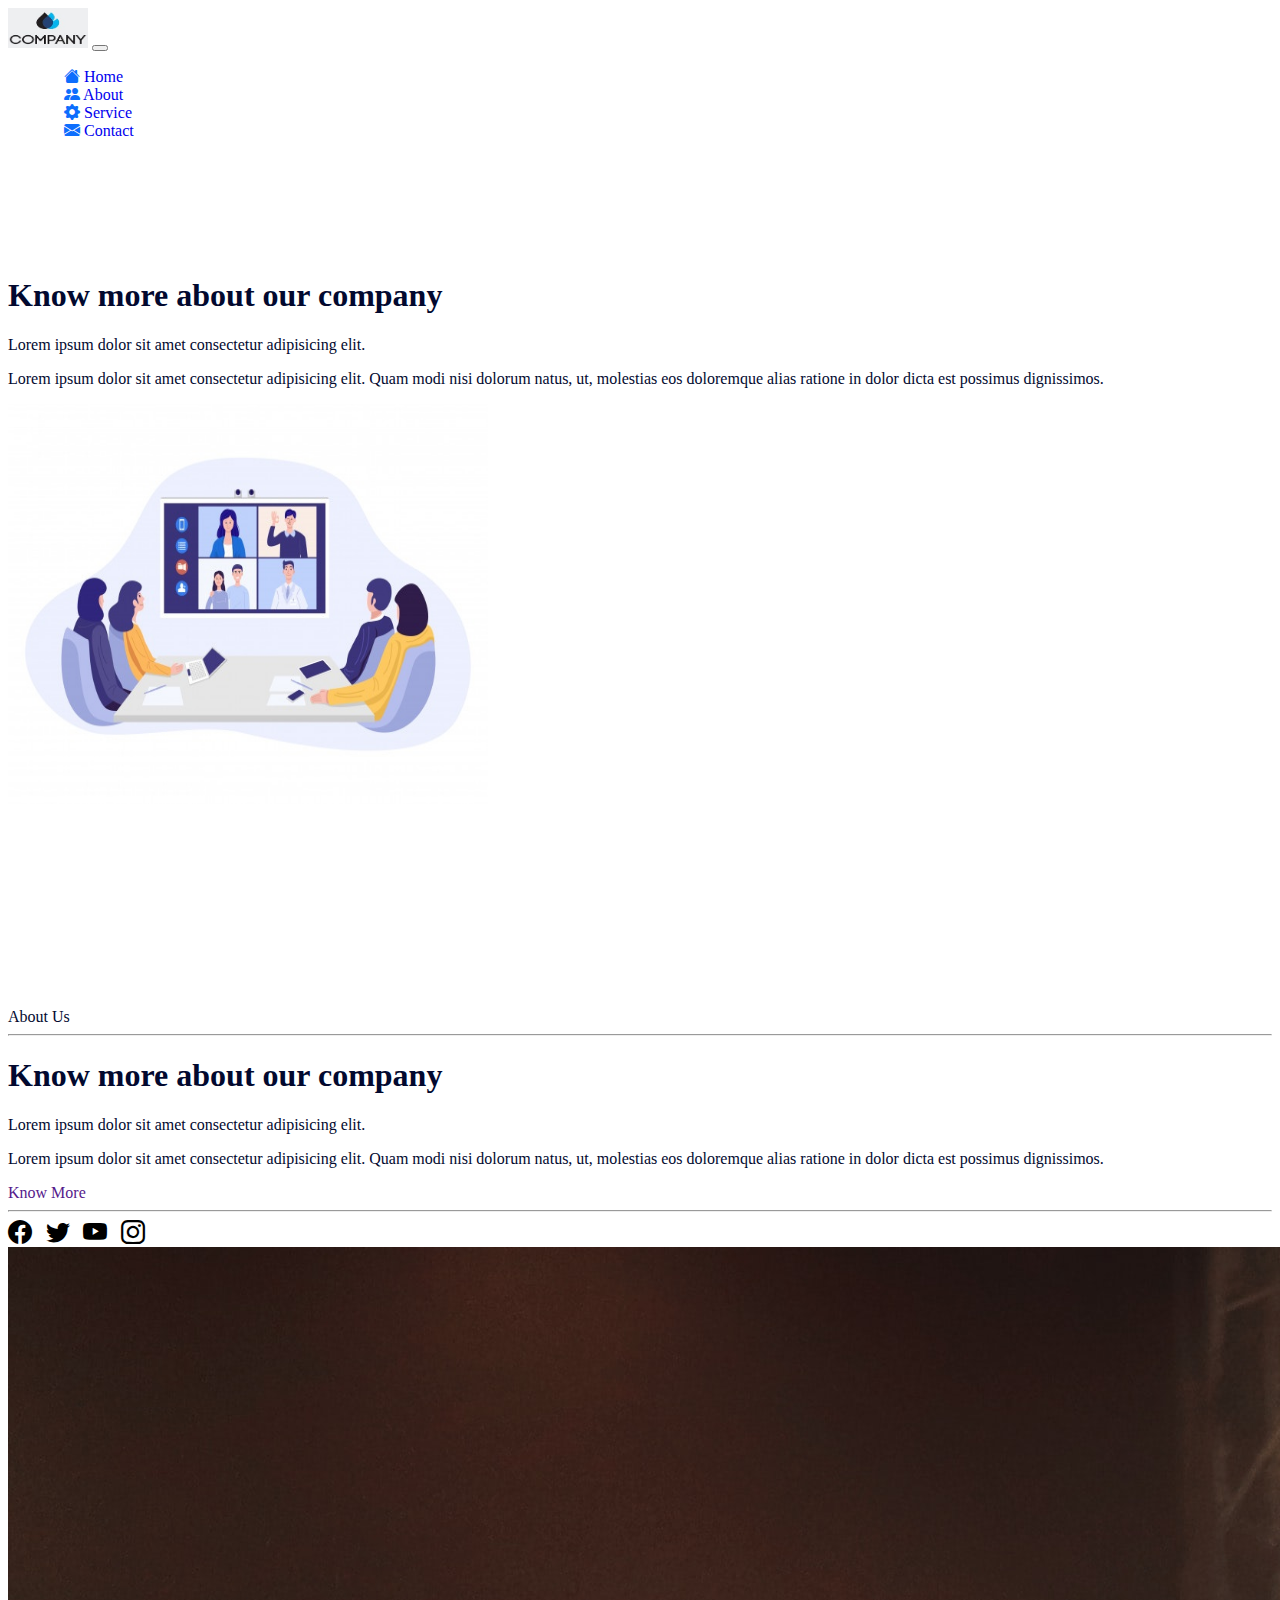
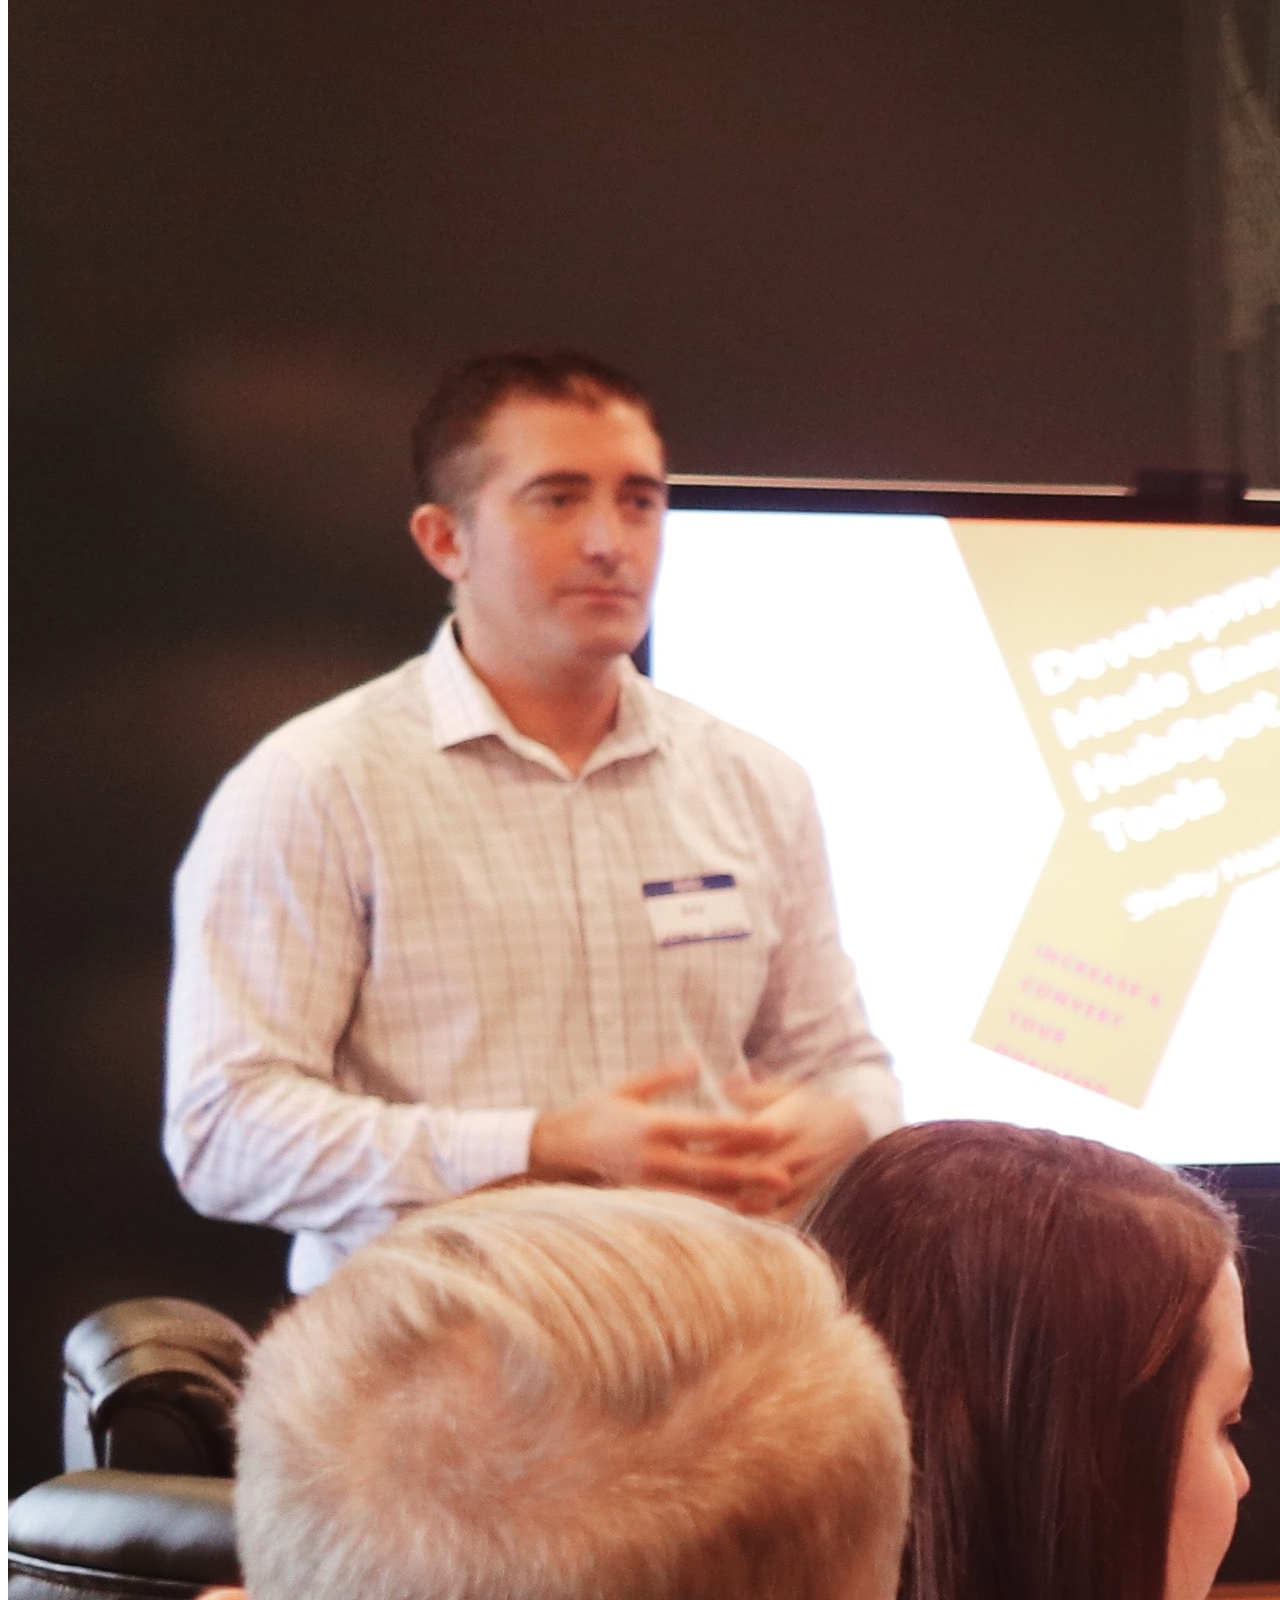
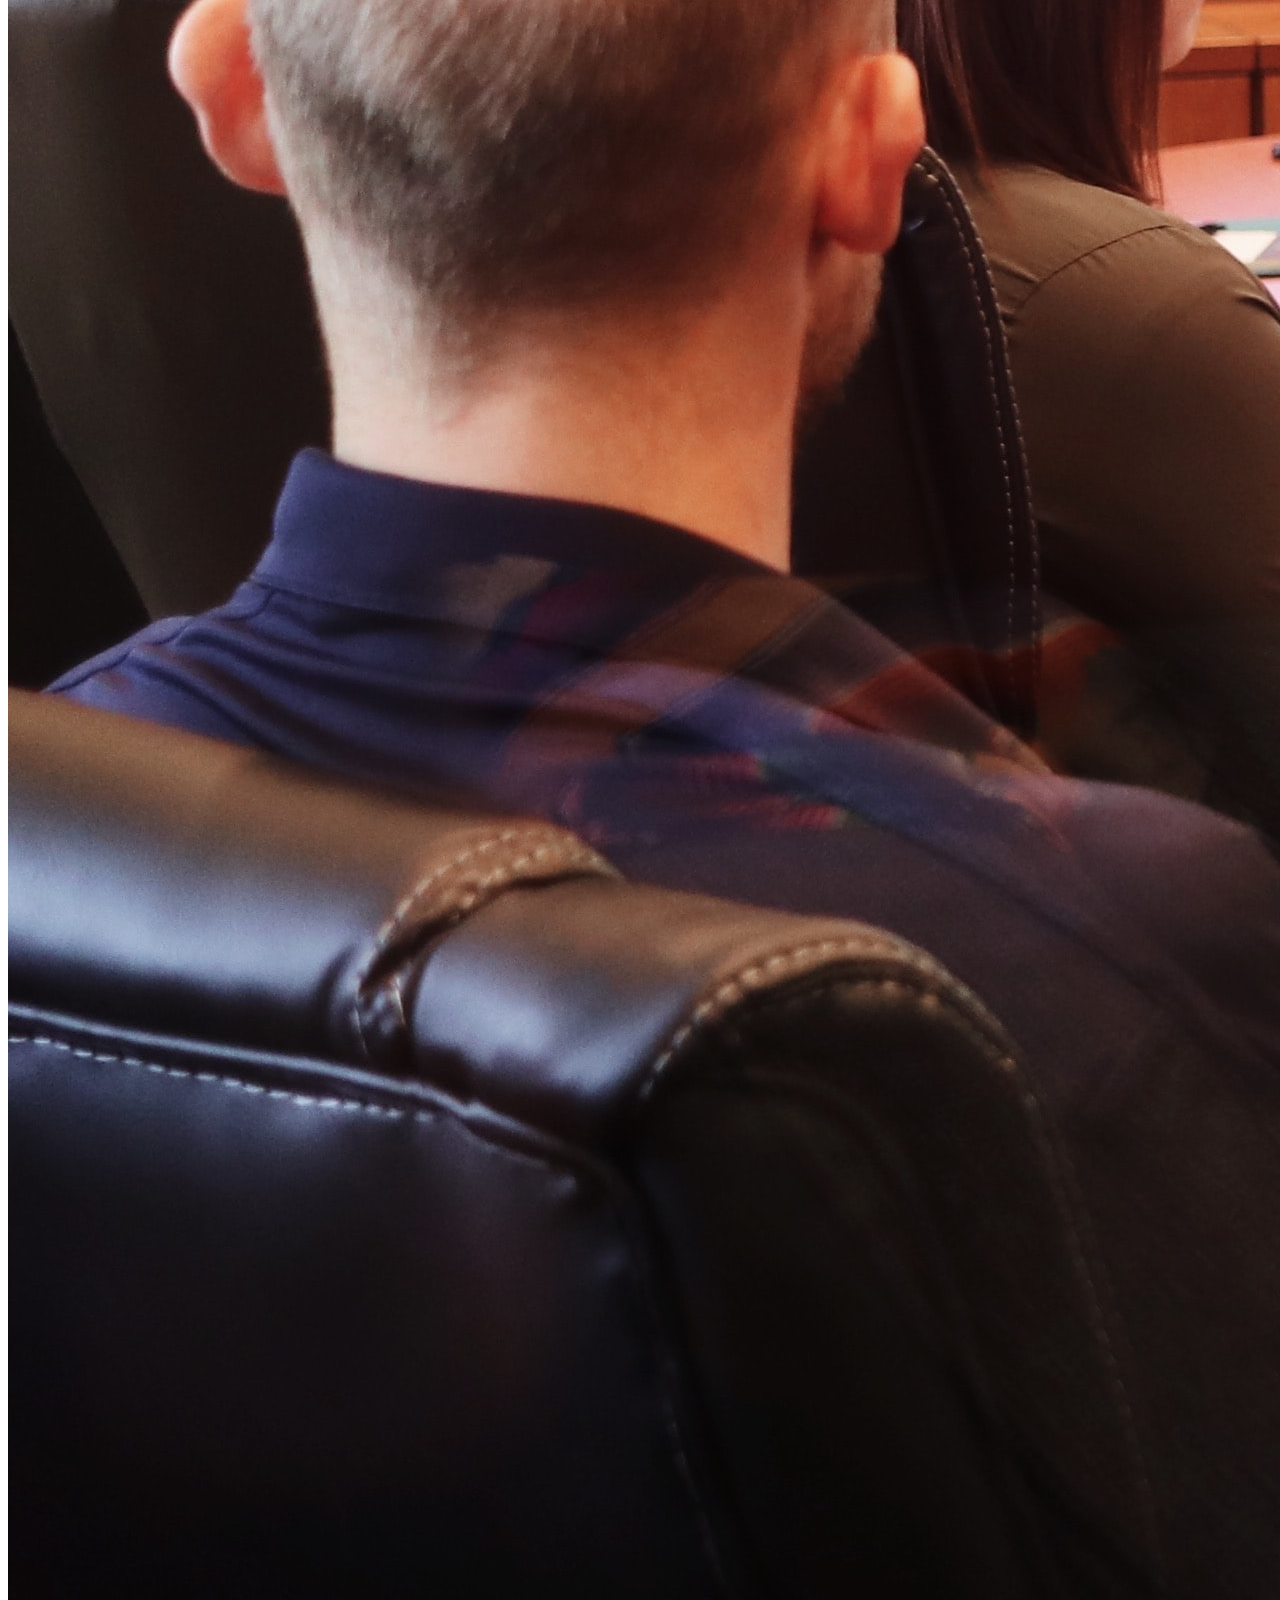
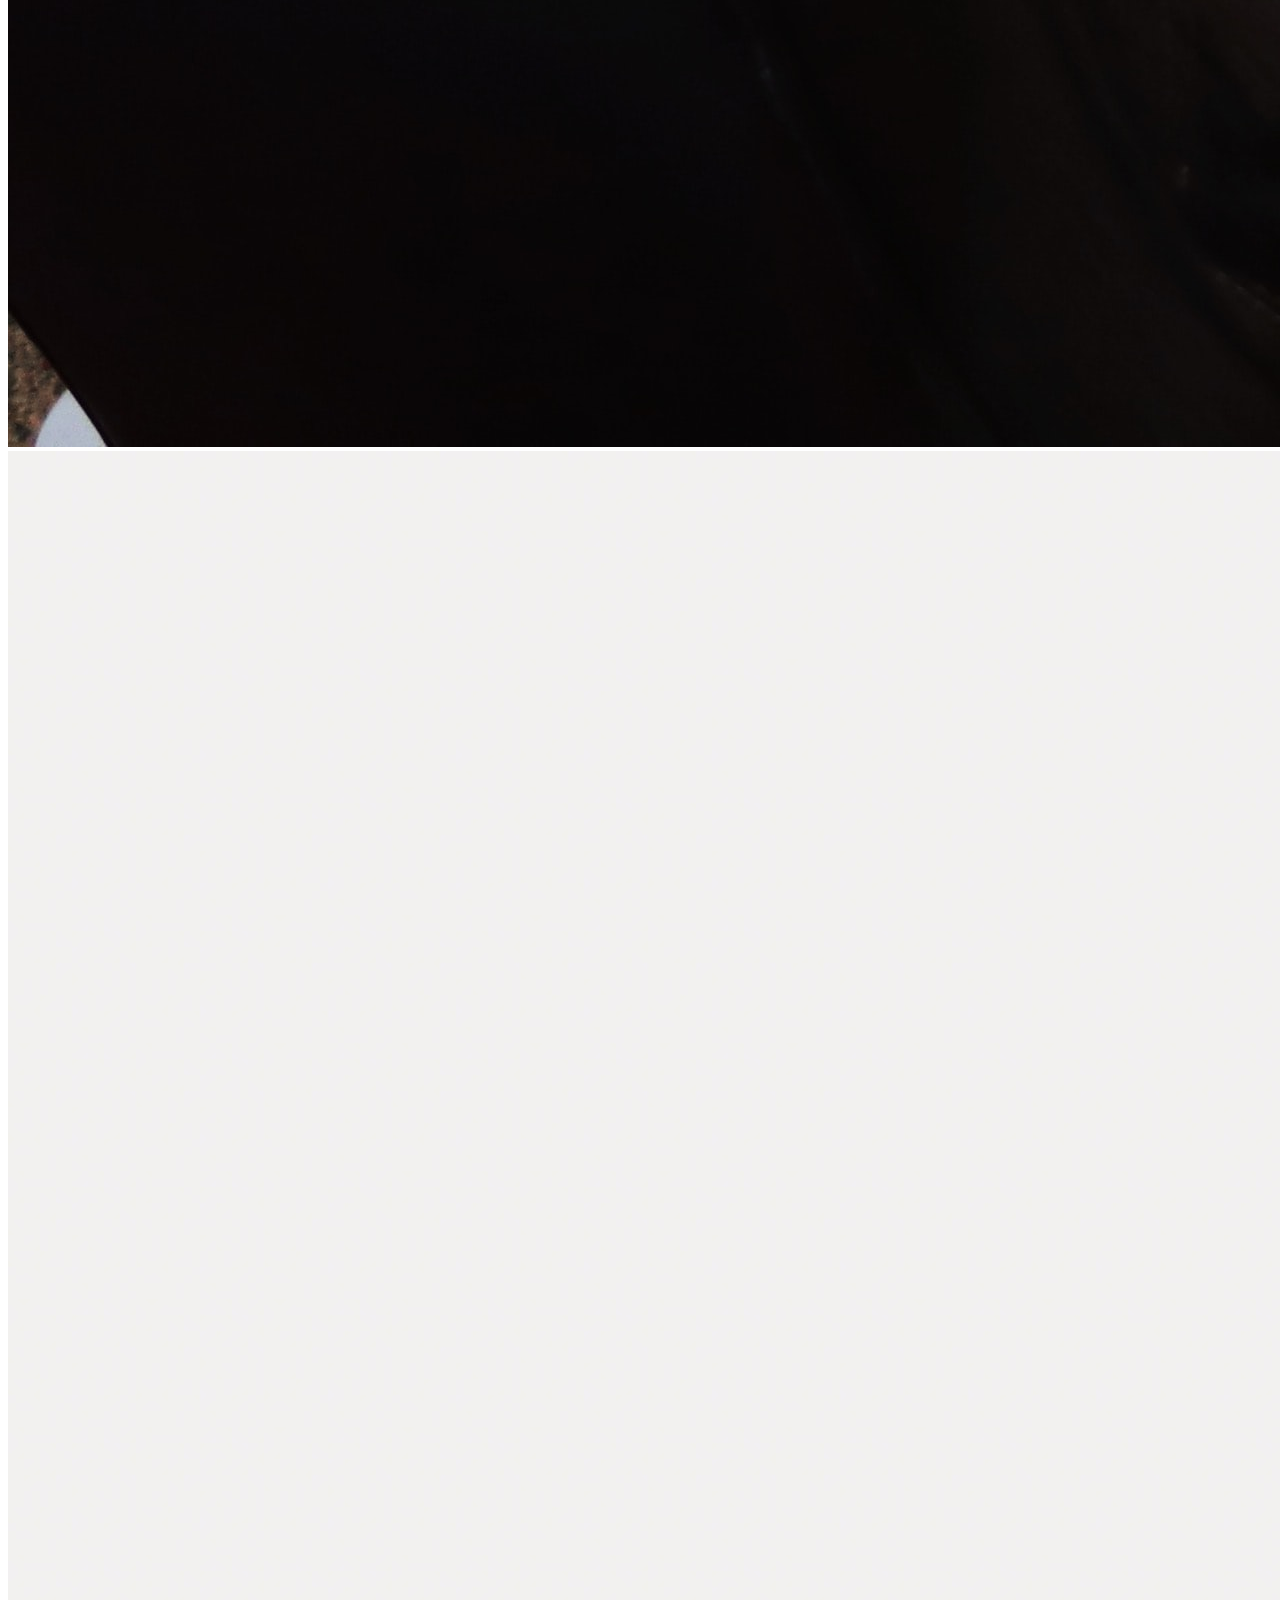
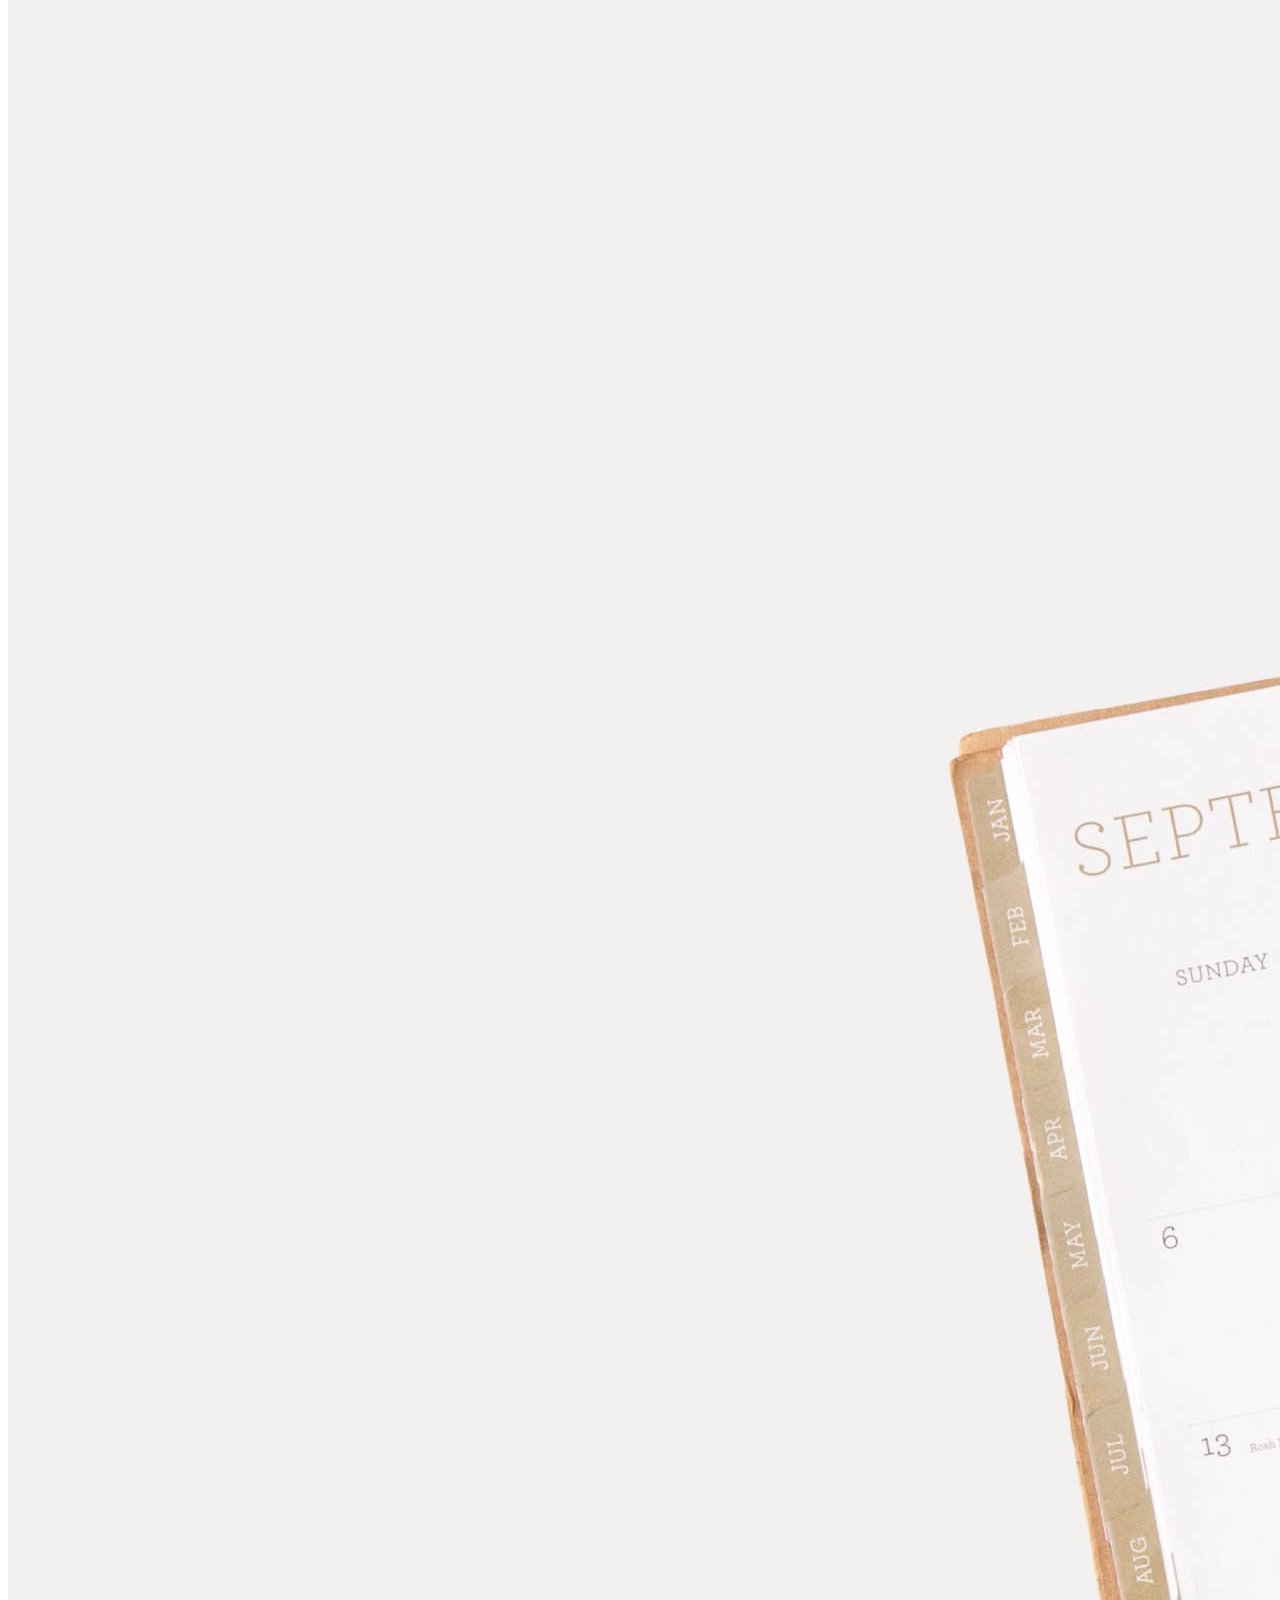
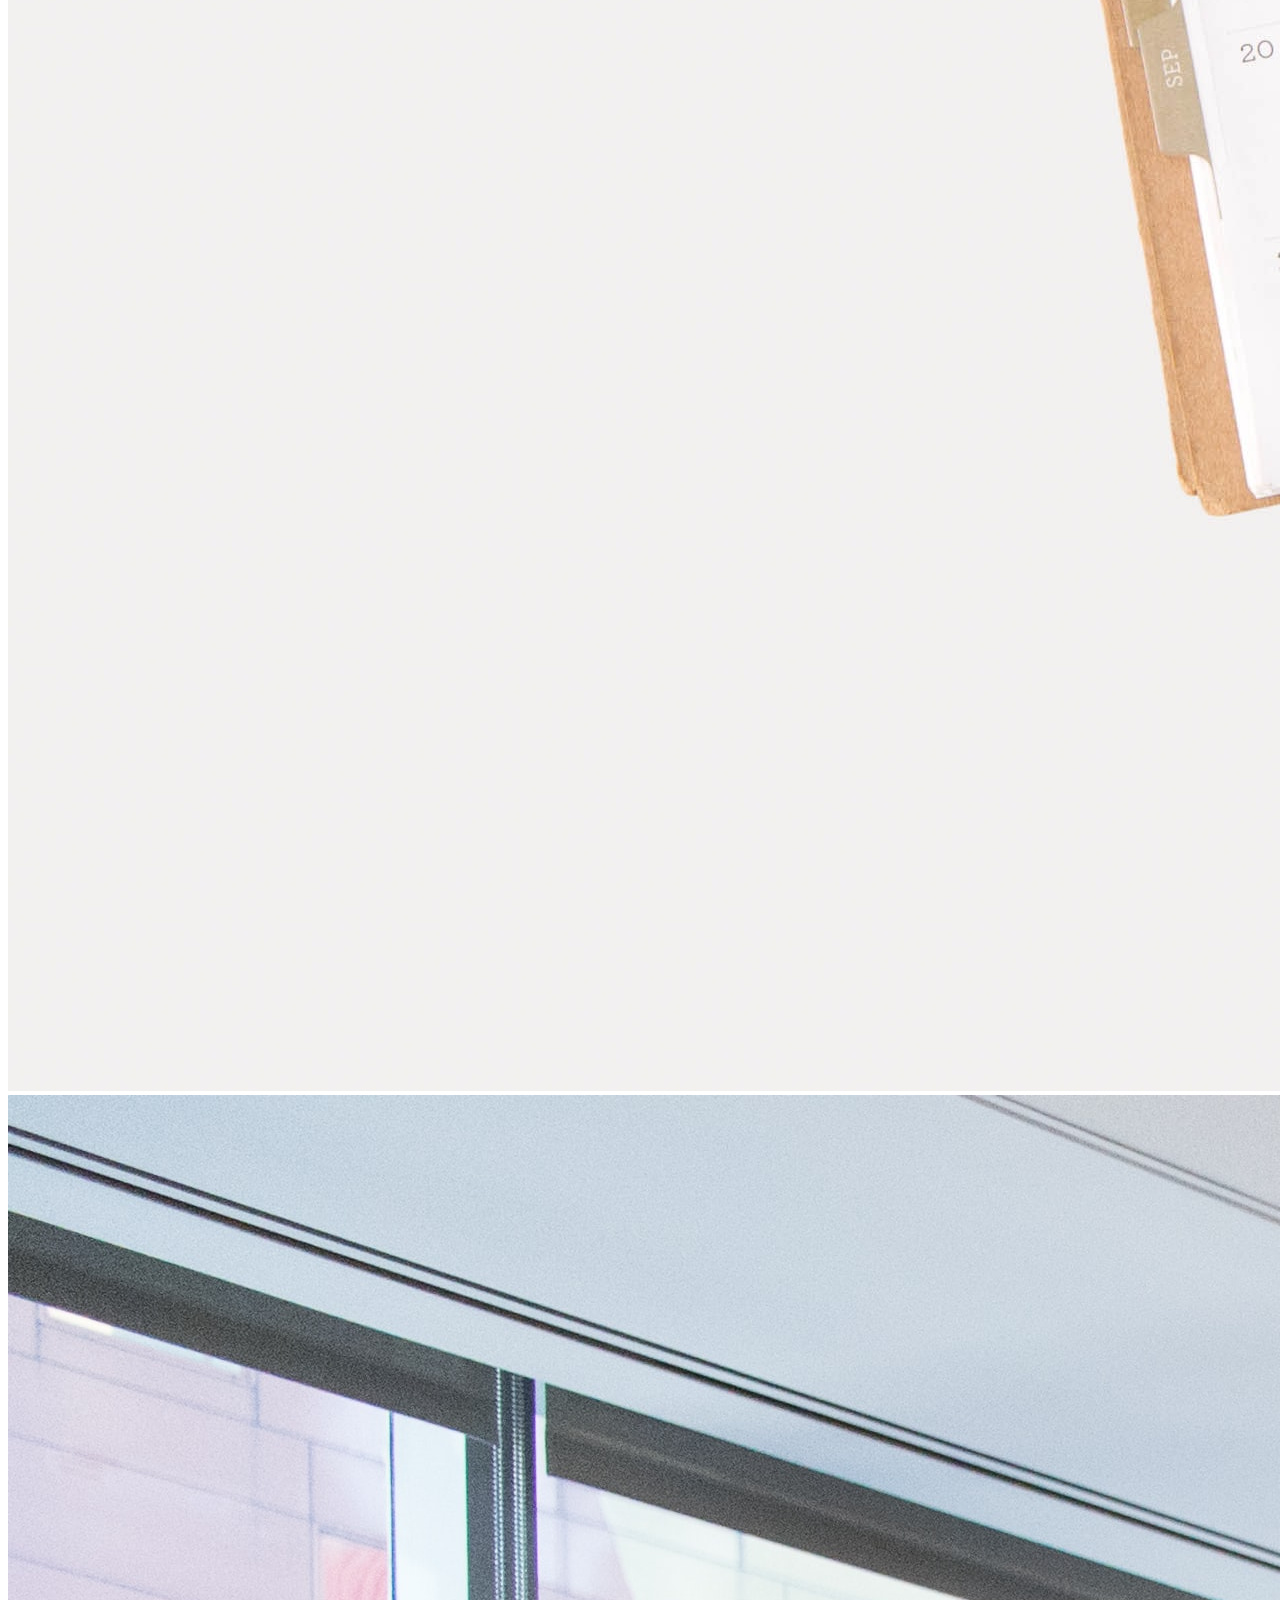
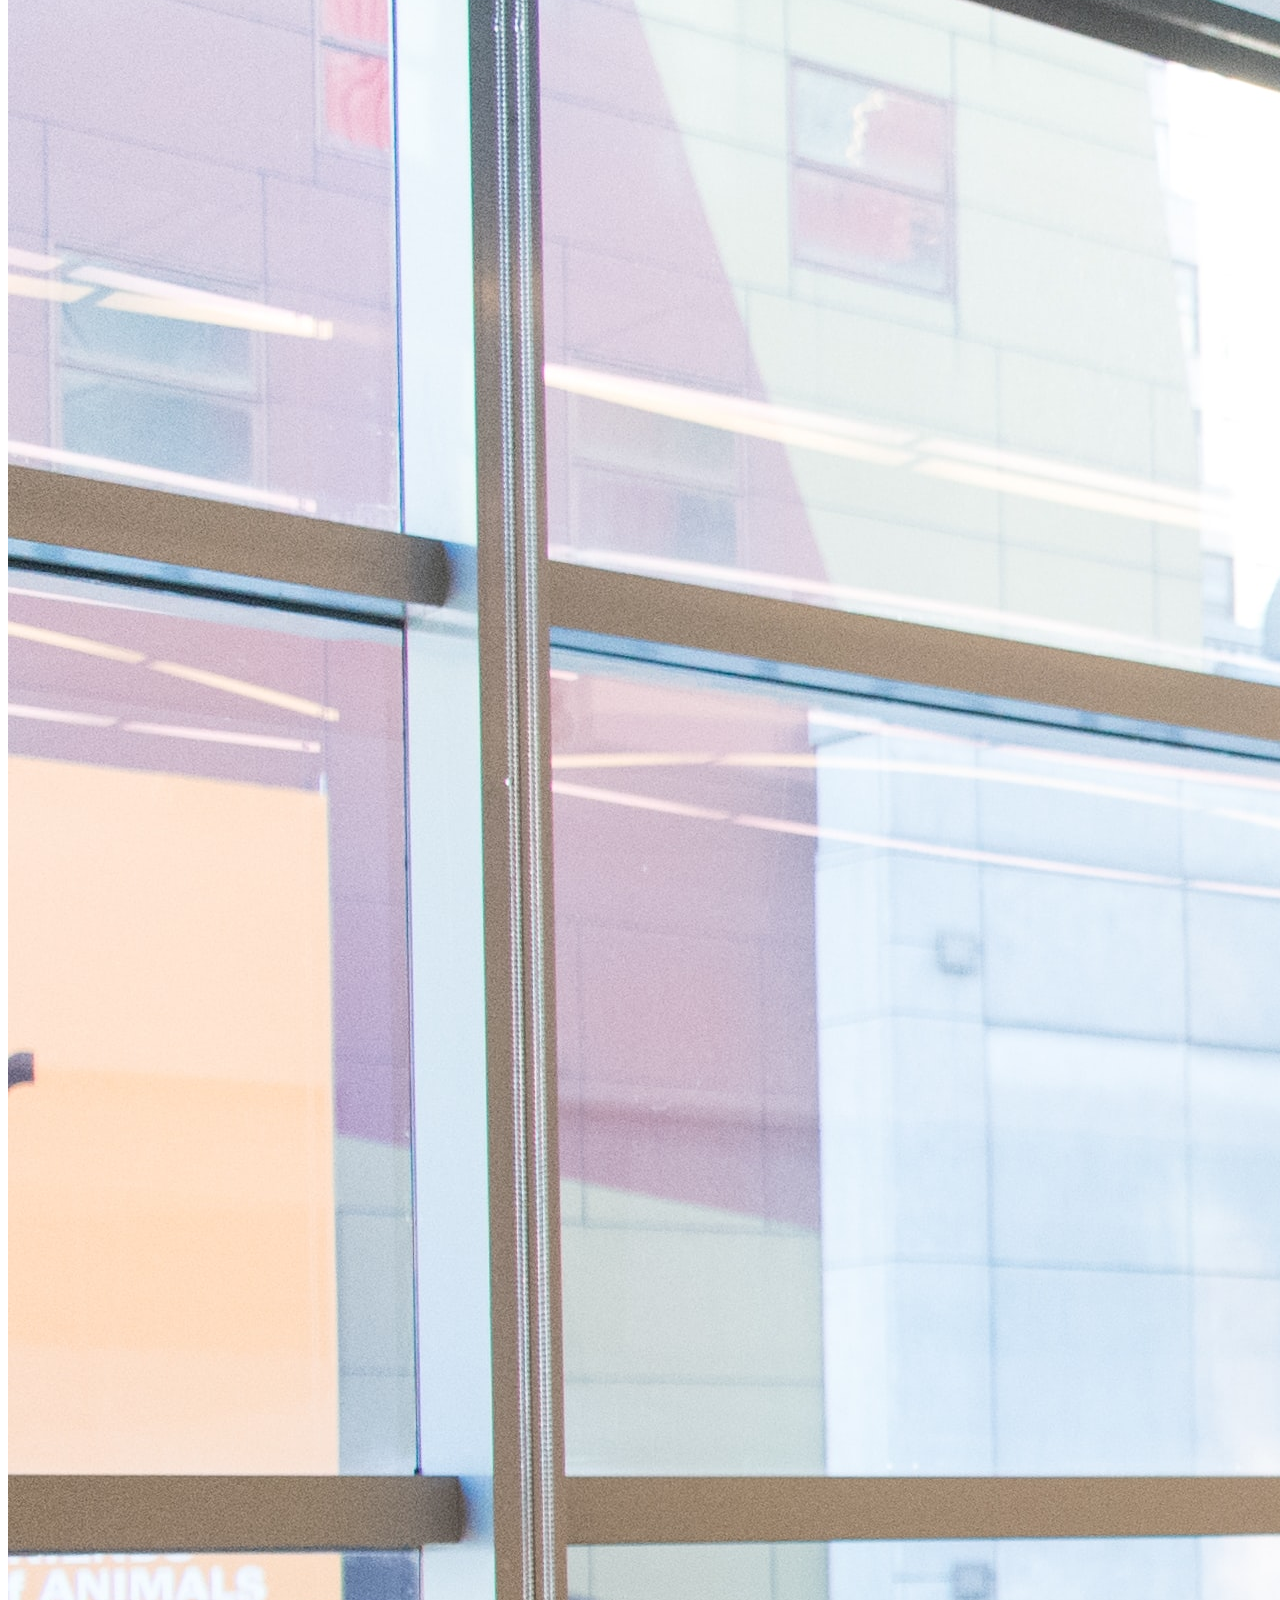
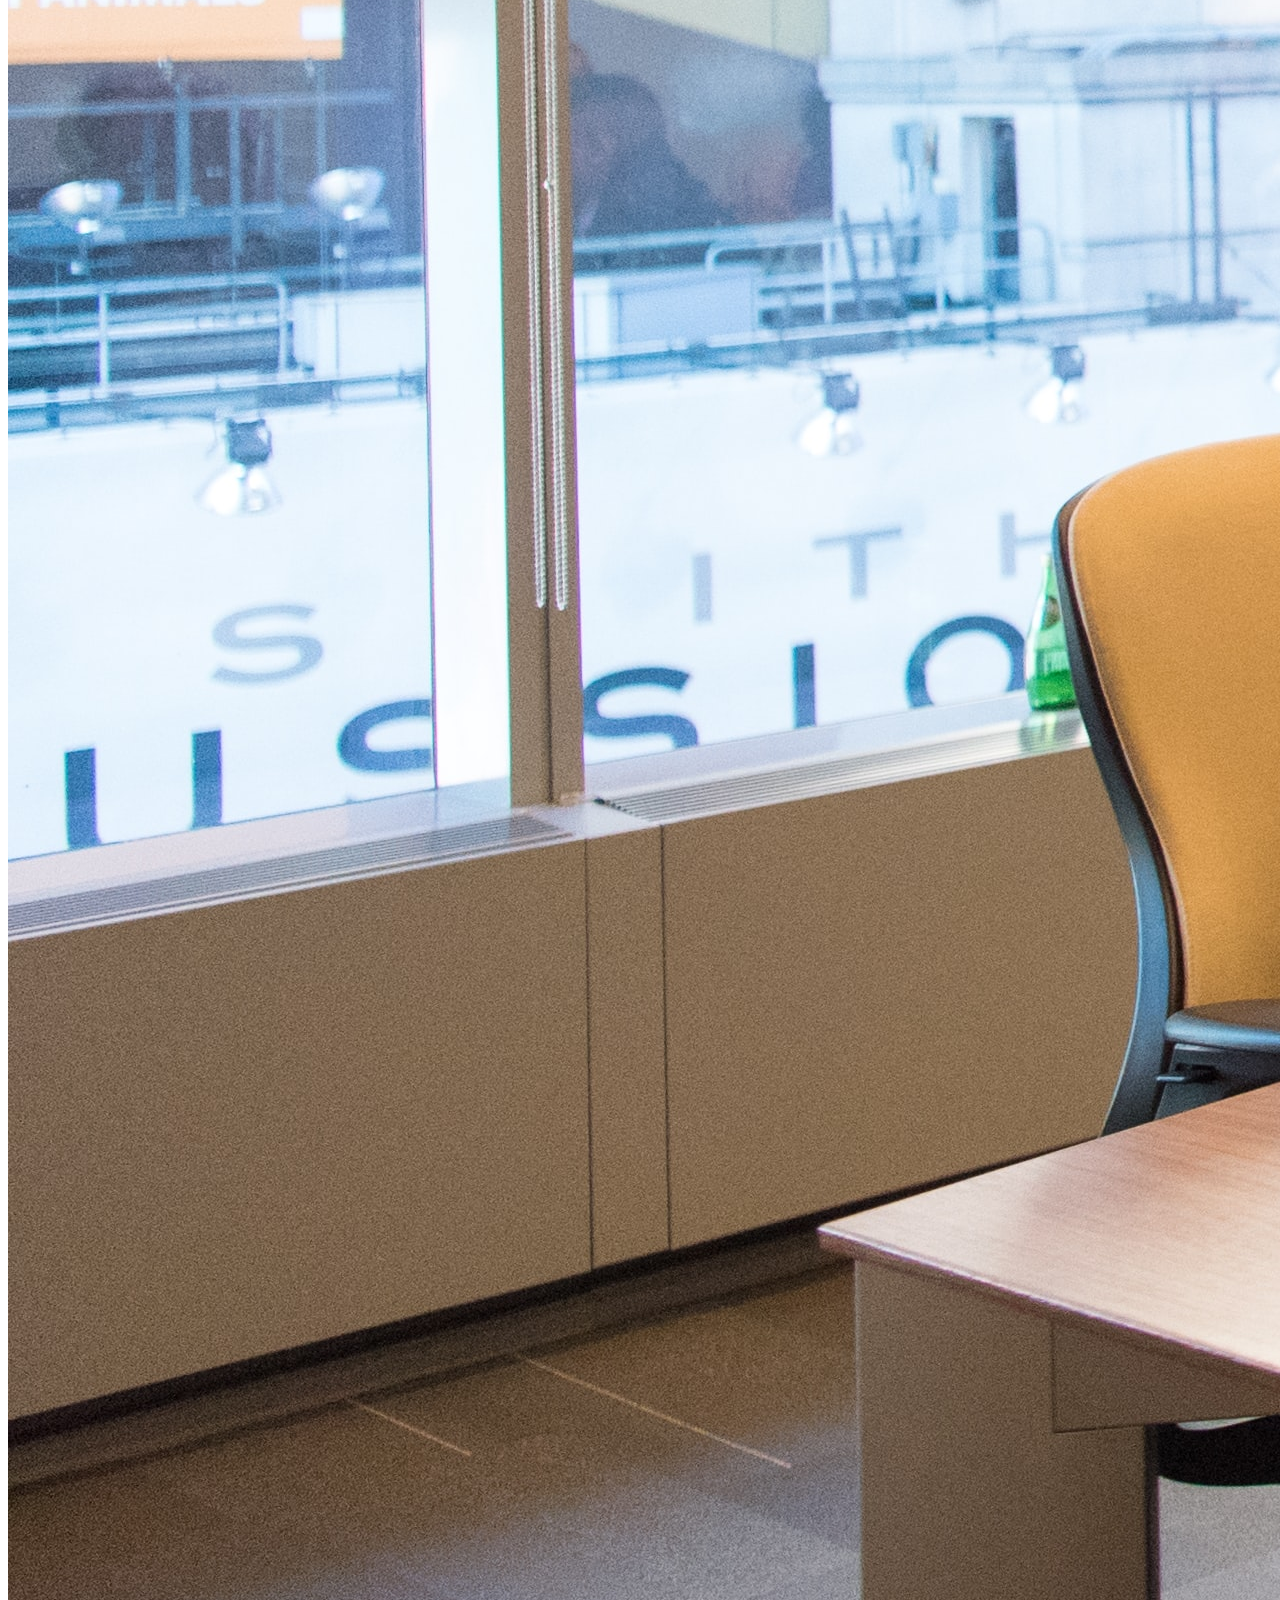
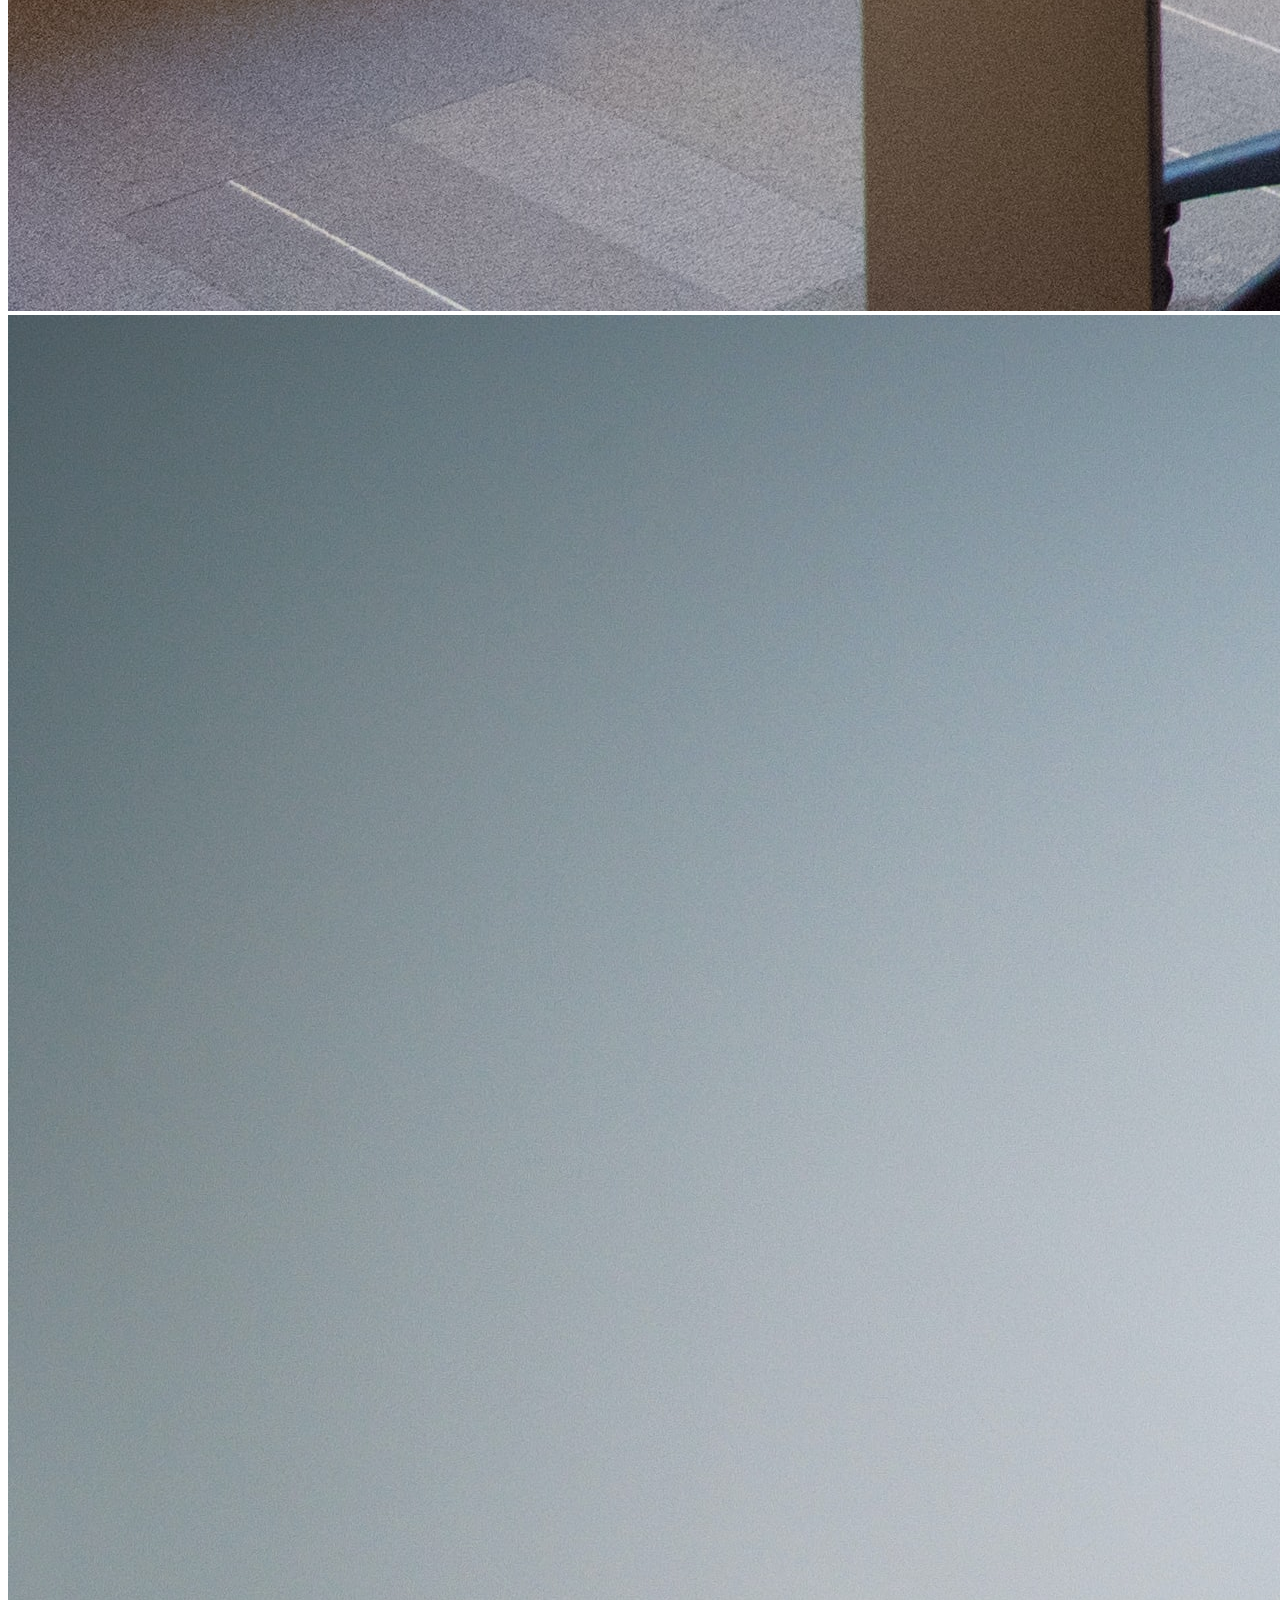
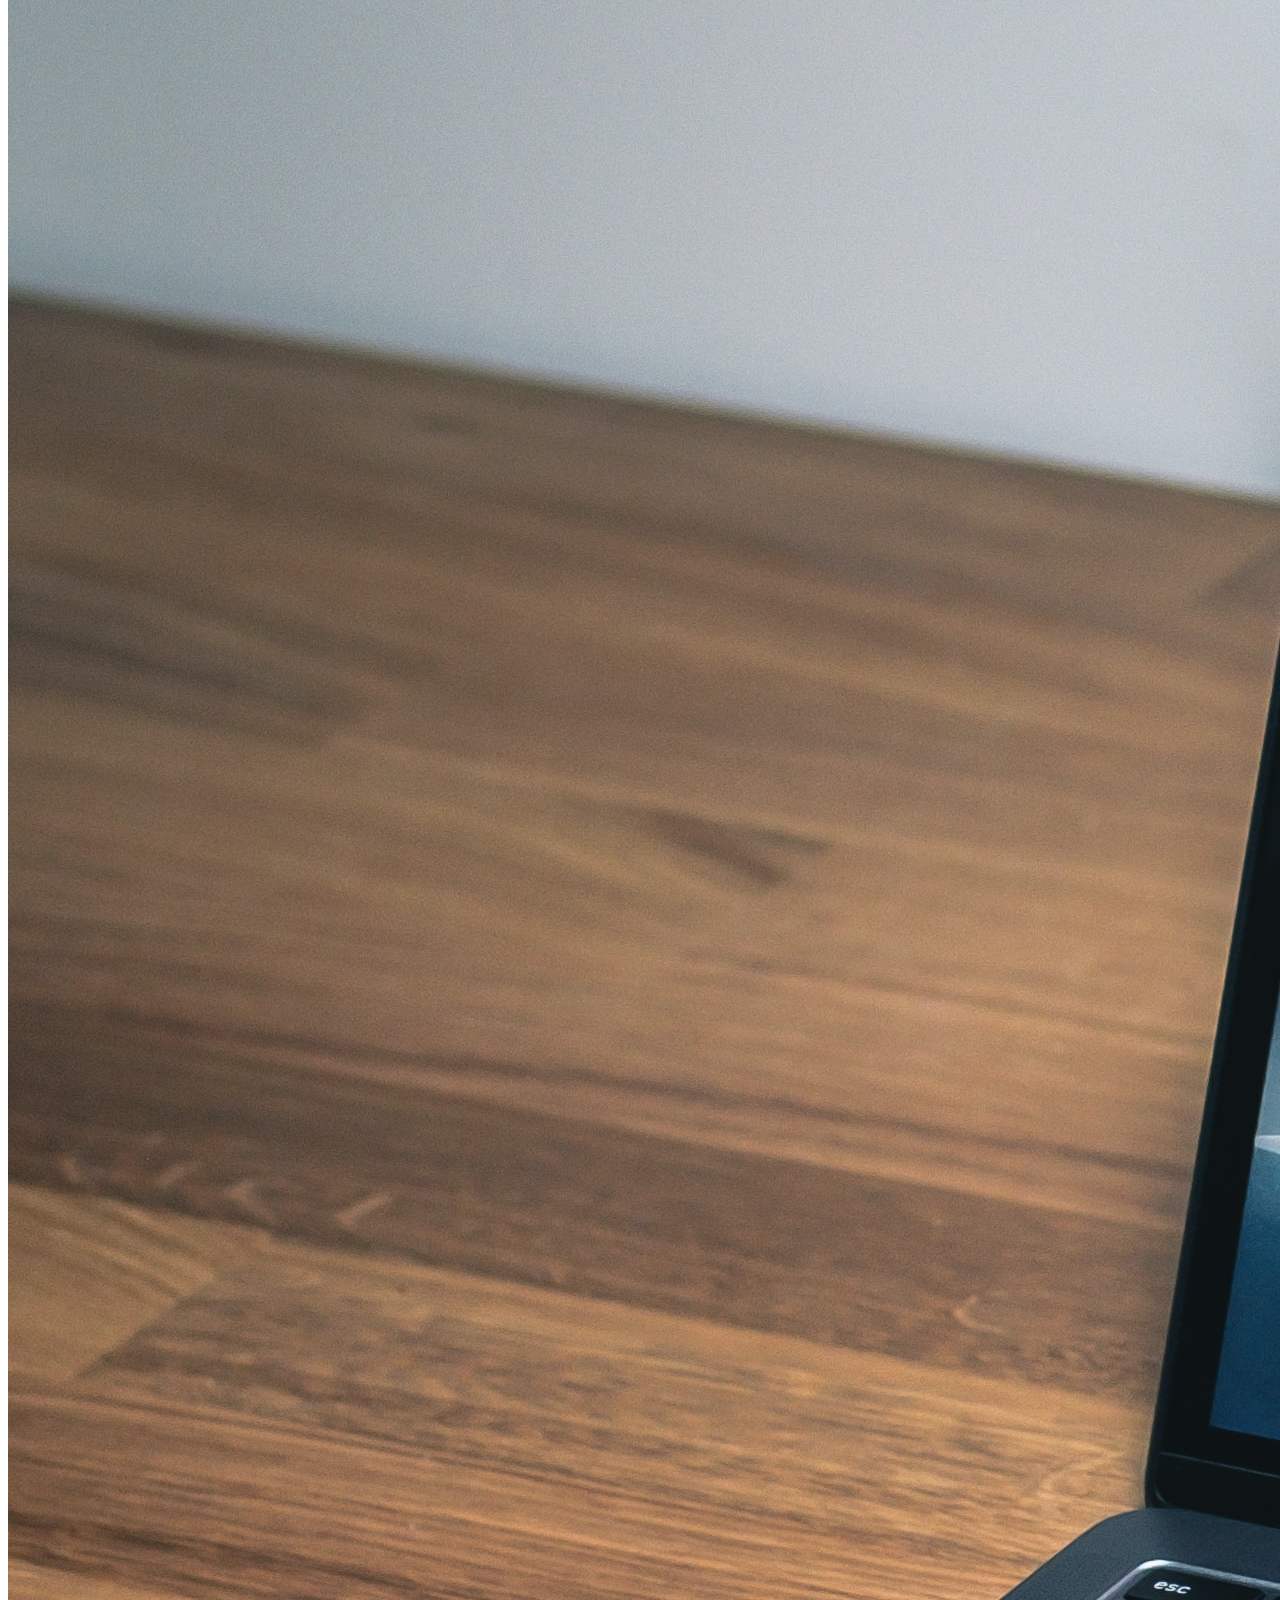
<file: index.html>
<!DOCTYPE html>
<html lang="en">
<head>
    <meta charset="UTF-8">
    <meta http-equiv="X-UA-Compatible" content="IE=edge">
    <meta name="viewport" content="width=device-width, initial-scale=1.0">
    <link href="https://cdn.jsdelivr.net/npm/bootstrap@5.0.2/dist/css/bootstrap.min.css" rel="stylesheet" integrity="sha384-EVSTQN3/azprG1Anm3QDgpJLIm9Nao0Yz1ztcQTwFspd3yD65VohhpuuCOmLASjC" crossorigin="anonymous">
    <link rel="stylesheet" href="style.css">
    <title>Corporate website template using Bootstrap 5</title>
</head>
<body>
    <nav class="navbar navbar-expand-lg navbar-light bg-white fixed-top shadow-sm">
        <div class="container">
            <a href="#" class="navbar-brand">
                <img class="main-logo" src="images/logo1.jpg" alt="Logo" width="150">
            </a>
            <button class="navbar-toggler" type="button" data-bs-toggle="collapse" data-bs-target="#navbarul">
                <span class="navbar-toggler-icon"></span>
            </button>
            <div class="navbar-collapse collapse" id="navbarul">
                <ul class="nav navbar-nav ms-auto mb-2 mb-lg-0 ">
                    <div class="nav-item">
                        <a href="#home" class="nav-link active">
                            <i class="bi bi-house-fill"></i>
                            Home
                        </a>
                    </div>
                    <div class="nav-item">
                        <a href="#about" class="nav-link active">
                            <i class="bi bi-people-fill"></i>
                            About
                        </a>
                    </div>
                    <div class="nav-item">
                        <a href="#service" class="nav-link active ">
                            <i class="bi bi-gear-fill"></i>
                            Service
                        </a>
                    </div>
                    <div class="nav-item">
                        <a href="#contact" class="nav-link active">
                            <i class="bi bi-envelope-fill"></i>
                            Contact
                        </a>
                    </div>
                </ul>
            </div>
        </div>
    </nav>


    <section id="home" class="p-100">
        <div class="container">

            <div class="row g-5">

                <div class="col-md-5 align-self-center">
                    <h1 class="display-6 fw-bold">Know more about our company</h1>
                    <p class="text-muted">Lorem ipsum dolor sit amet consectetur adipisicing elit.</p>
                    <p class="text-muted">Lorem ipsum dolor sit amet consectetur adipisicing elit. Quam modi nisi dolorum natus, ut, molestias eos doloremque alias ratione in dolor dicta est possimus dignissimos.</p>

                </div>
                <div class="col-md-7 text-align-center">
                    <!--mx-auto d-block used to center image-->
                    <img src="images/hero-image.jpg" alt="" class="img-fluid mx-auto d-block shadow-lg banner">
                </div>

            </div>
        </div>
    </section>
    <!--Header Section-->
    <!-- <header class="vh-100 d-flex align-items-center" id="home">
        <div class="container">
            <div class="row g-5 align-items-center">
                <div class="col-lg-5 col-md-6">
                    <h1 class="fw-bold">We provide business solution for your every need.</h1>
                    <p class="lead">Lorem ipsum dolor sit amet, consectetur adipisicing elit. Ad, sapiente. Repellendus maxime sint voluptate necessitatibus!</p>
                    <p class="lead">Lorem ipsum dolor sit amet consectetur adipisicing elit. Autem, nulla!</p>
                    <a href="#" class="btn btn-primary">Learn More</a>

                </div>
                    <img src="images/hero-image.jpg" alt="" class="img-fluid shadow-lg banner">
            </div>
        </div>
    </header> -->



    <!--About Section-->
    <section id="about" class="p-100">
        <div class="container">

            <div class="row g-5">

                <div class="col-md-5 align-self-center">
                    <span class="text-primary fw-bold">About Us</span>
                    <hr>
                    <h1 class="display-6 fw-bold">Know more about our company</h1>
                    <p class="text-muted">Lorem ipsum dolor sit amet consectetur adipisicing elit.</p>
                    <p class="text-muted">Lorem ipsum dolor sit amet consectetur adipisicing elit. Quam modi nisi dolorum natus, ut, molestias eos doloremque alias ratione in dolor dicta est possimus dignissimos.</p>
                    <a href="" class="btn btn-outline-primary">Know More</a>
                    <hr>
                    <div class="about-icons mt-3">
                        <i class="bi bi-facebook"></i>
                        <i class="bi bi-twitter"></i>
                        <i class="bi bi-youtube"></i>
                        <i class="bi bi-instagram"></i>
                    </div>

                </div>

                <div class="col-md-7">
                    <div class="row justify-content-center">
                        <div class="col-md-5">
                            <img src="images/meeting-1.jpg" alt="" class="img-fluid img-thumbnail">
                        </div>
                        <div class="col-md-6">
                            <img src="images/laptop-1.jpg" alt="" class="img-fluid img-thumbnail">
                        </div>
                    </div>

                    <div class="row mt-2 justify-content-center">
                        <div class="col-md-8">
                            <img src="images/meeting-2.jpg" alt="" class="img-fluid img-thumbnail">
                        </div>
                        <div class="col-md-3">
                            <img src="images/laptop-2.jpg" alt="" class="img-fluid img-thumbnail">
                        </div>
                    </div>
                </div>

            </div>
        </div>
    </section>



    <!--Service Section-->
    <!--19:20-->
    <section id="service" class="p-100">
        <div class="container">
            <div class="row">
                <div class="col-lg-5">
                    <span class="text-primary fw-bold">Service</span>
                    <hr>
                    <h1 class="display-6 fw-bold">What our company offers</h1>
                </div>
            </div>
            <div class="row mt-5">
                <div class="col-md-4">
                    <div class="card align-items-center p-5">
                        <i class="bi bi-hdd-network-fill"></i>
                        <div class="card-body">
                            <p>Network Admistration</p>
                        </div>
                    </div>
                </div>

                <div class="col-md-4">
                    <div class="card align-items-center p-5">
                        <i class="bi bi-minecart"></i>
                        <div class="card-body">
                            <p>E-commerce Solutions</p>
                        </div>
                    </div>
                </div>

                <div class="col-md-4">
                    <div class="card align-items-center p-5">
                        <i class="bi bi-hdd-network-fill"></i>
                        <div class="card-body">
                            <p>Network Admistration</p>
                        </div>
                    </div>
                </div>
            </div>



            <div class="row mt-4">
                <div class="col-md-4">
                    <div class="card align-items-center p-5">
                        <i class="bi bi-pie-chart-fill"></i>
                        <div class="card-body">
                            <p>Data Analysis</p>
                        </div>
                    </div>
                </div>

                <div class="col-md-4">
                    <div class="card align-items-center p-5">
                        <i class="bi bi-speedometer2"></i>
                        <div class="card-body">
                            <p>Optimization Service</p>
                        </div>
                    </div>
                </div>

                <div class="col-md-4">
                    <div class="card align-items-center p-5">
                        <i class="bi bi-phone-fill"></i>
                        <div class="card-body">
                            <p>Mobile Solutions</p>
                        </div>
                    </div>
                </div>
            </div>
        </div>
    </section>



    <!--Contact Section-->
    <section id="contact" class="p-100">
        <div class="container">
            <div class="row">
                <div class="col-lg-5">
                    <span class="text-primary fw-bold">Contact</span>
                    <hr>
                    <h1 class="display-6 fw-bold">Contact us anytime</h1>
                </div>

                <div class="row mt-5 justify-content-center">
                    <div class="col-md-6 col-12">
                        <form class="img-thumbnail">

                            <div class="mb-3">
                                <input type="text" class="form-control" placeholder="Enter your name">
                            </div>
                            <div class="mb-3">
                                <input type="email" class="form-control" placeholder="Enter your email">
                            </div>
                            <div class="mb-3">
                                <textarea row="3" class="form-control"></textarea>
                            </div>
                            <div class="mt-5">
                                <a href="#" class="btn btn-primary">Send Your Message</a>
                            </div>

                        </form>
                    </div>
                </div>
            </div>
        </div>
    </section>




    <!--Fotter-->
    <footer class="gradient p-4">
        <p class="m-0">Made with &hearts; by Dev gupta sir 2021</p>
    </footer>




    <script src="https://cdn.jsdelivr.net/npm/bootstrap@5.0.2/dist/js/bootstrap.bundle.min.js" integrity="sha384-MrcW6ZMFYlzcLA8Nl+NtUVF0sA7MsXsP1UyJoMp4YLEuNSfAP+JcXn/tWtIaxVXM" crossorigin="anonymous"></script>

    <!--after pasting these next two script the navbar once opened is not collapsing back-->
    <!-- <script src="https://cdn.jsdelivr.net/npm/@popperjs/core@2.9.2/dist/umd/popper.min.js" integrity="sha384-IQsoLXl5PILFhosVNubq5LC7Qb9DXgDA9i+tQ8Zj3iwWAwPtgFTxbJ8NT4GN1R8p" crossorigin="anonymous"></script>
<script src="https://cdn.jsdelivr.net/npm/bootstrap@5.0.2/dist/js/bootstrap.min.js" integrity="sha384-cVKIPhGWiC2Al4u+LWgxfKTRIcfu0JTxR+EQDz/bgldoEyl4H0zUF0QKbrJ0EcQF" crossorigin="anonymous"></script>  -->
</body>
</html>
</file>
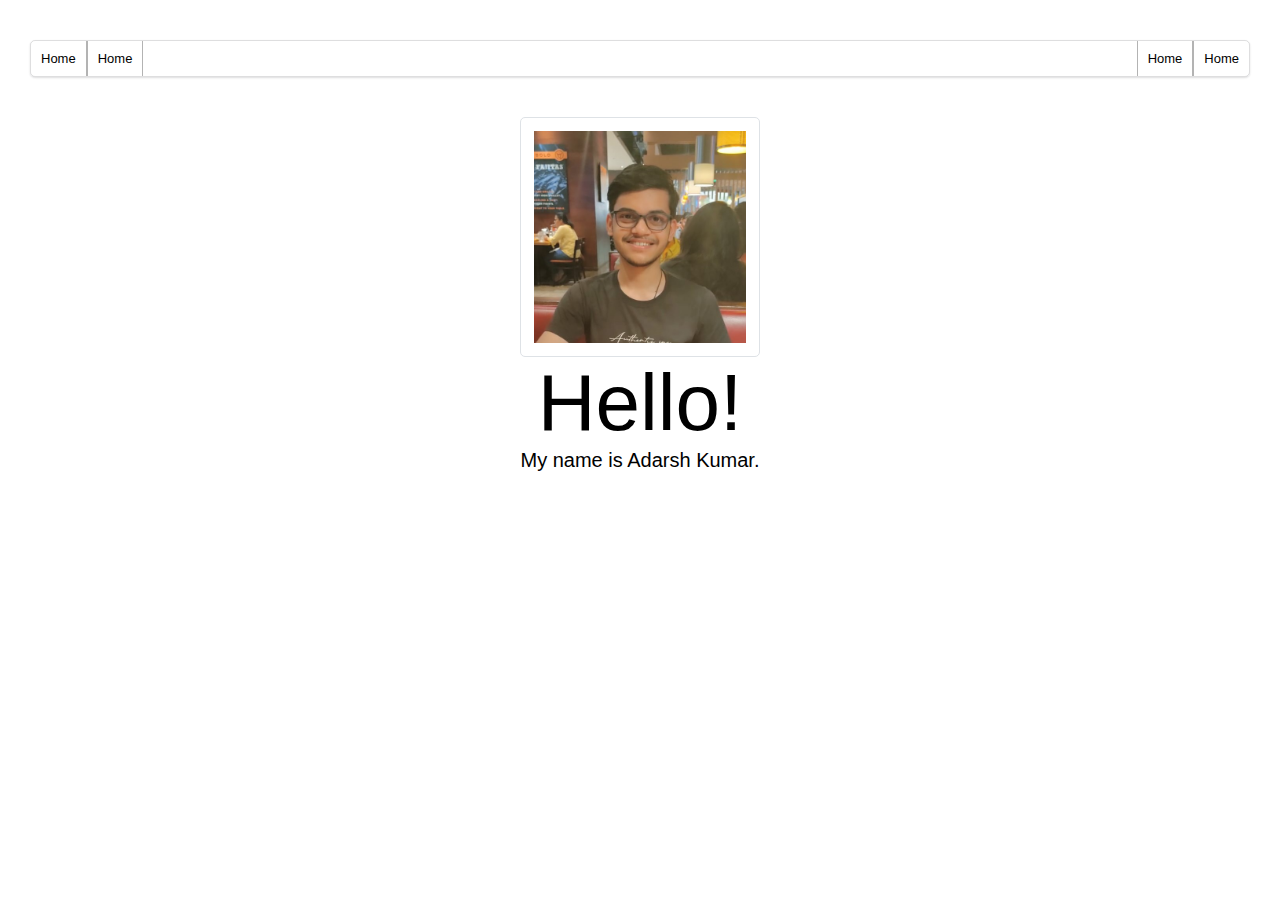
<file: new folder/index.html>
<!DOCTYPE html>
<html lang="en">
<head>
    <meta charset="UTF-8">
    <meta http-equiv="X-UA-Compatible" content="IE=edge">
    <meta name="viewport" content="width=device-width, initial-scale=1.0">
    <title>Document</title>
    <link rel="stylesheet" href="style.css">
</head>
<body>
    <nav>
        <ul>
            <li class="remove-bdr-first">
                <a href="" >Home</a>
            </li>
            <li>
                <a href="">Home</a>
            </li>
        </ul>
        <ul>
            <li>
                <a href="">Home</a>
            </li>
            <li class="remove-bdr-last">
                <a href="" class="remove-bdr">Home</a>
            </li>
        </ul>
    </nav>

    <section class="about">
        <img class="my-photo" src="WhatsApp Image 2021-05-10 at 11.17.11 PM.jpeg" alt="">
        <h1 class='hello'>Hello!</h1>
        <p>My name is Adarsh Kumar.</p>
    </section>

    
    
</body>
</html>
</file>
<file: new folder/style.css>
@import url('https://fonts.googleapis.com/css2?family=Poppins:wght@400;600;800&display=swap');

/*Base styling*/
* {
    margin: 0;
    padding: 0;
    box-sizing: border-box;
    font-size: 62.5%;
}


body {
    font-family: "Ubuntu", sans-serif;
}
li {
    list-style-type: none;
}
a {
    list-style: none;
    text-decoration: none;
    font-size: 1.3rem;
    color: black;
}
a:hover {
    color: #007bff;
    text-decoration: underline;
}
nav{
    margin: 4rem 3rem;
    display: flex;
    justify-content: space-between;
    border: 1px solid rgba(34,36,38,.15);
    border-radius: 5px;
    box-shadow: 0 1px 2px 0 rgb(34 36 38 / 15%);
}
nav ul {
    display: flex;
}

nav ul li{
    font-weight: 400;
    padding: 1rem;
    border-left: 1px solid rgb(179, 179, 179);
    border-right: 1px solid rgb(179, 179, 179);
}

.remove-bdr-first {
    border-left: none;
    border-bottom-left-radius: 5px;
    border-top-left-radius: 5px;
}
.remove-bdr-last {
    border-right: none;
    border-bottom-right-radius: 5px;
    border-top-right-radius: 5px;
}
nav ul li:hover{
    background-color: rgba(245, 245, 245, 245);
}
.about{
    display: flex;
    flex-direction: column;
    align-items: center;
}
.my-photo {
    height: 24rem;
    border: 1px solid #dee2e6;
    border-radius: 5px;
    padding: 1.3rem;
}
.hello {
    font-size: 8rem;
    font-weight: 400;
}
.about p{
    font-size: 2rem;
    font-weight: 400;
}
</file>
<file: style.css>
/*Importing bootstrap icons*/
@import url("https://cdn.jsdelivr.net/npm/bootstrap-icons@1.5.0/font/bootstrap-icons.css");

/*Base styling*/
:root {
    --primary-color: #02092f;
    --secondary-color: #0d6efd;
    --tertiary-color: #f3f3f3;
}

a {
    text-decoration: none;
}
p, h1, h2, h3, h4, h5, h6, span {
    color: var(--primary-color);
}


button:focus {
    outline: none !important;
    border: none !important;
    box-shadow: none;
}

.p-100 {
    padding: 100px 0;
}

.gradient {
    background-color: rgba(249, 249, 249);
    background: linear-gradient(90deg, rgba(249, 249, 249, 1) 0%, rgba(24, 284, 241, 1) 0%, rgba(109, 0, 250, 1) 100%);
}

/*Navbar styling*/

.main-logo{
    height: 40px;
    width: 80px;
}
.nav-item {
    margin-left: 1rem;
}

.navbar-nav .nav-item .nav-link:hover {
    background-color: var(--primary-color);
    color: var(--tertiary-color);
}

.navbar-nav .nav-item .nav-link i{
    color: var(--secondary-color);
}

.navbar-nav .nav-item .nav-link:hover i{
    color: var(--tertiary-color);
    
}


/*Header Section*/
.banner{
    height: 25rem;
    width: 30rem;
    animation: move 5s linear infinite;
    position: relative;
    left: 0;
    bottom: 0;
}
@keyframes move{
    0%, 100%{
        bottom: 0;
    }
    50%{
        bottom: 20px;
    }
}



/*About Section*/
.about-icons i{
    padding-right: 0.6rem;
    font-size: 24px;
}


/*Services section*/
.card, p {
    color: var(--primary-color);
}

.card i{
    font-size: 3rem;
    color: var(--secondary-color);

}

.card:hover{
    background-color: rgba(249, 249, 249);
    background: linear-gradient(90deg, rgba(249, 249, 249, 1) 0%, rgba(24, 284, 241, 1) 0%, rgba(109, 0, 250, 1) 100%);
    border: none;
}

.card:hover i, .card:hover p{
    color: var(--tertiary-color);
}



/*Contact Section*/
#contact form{
    padding: 3rem;
}


/*Fotter*/
footer p{
    text-align: center;
}
</file>
